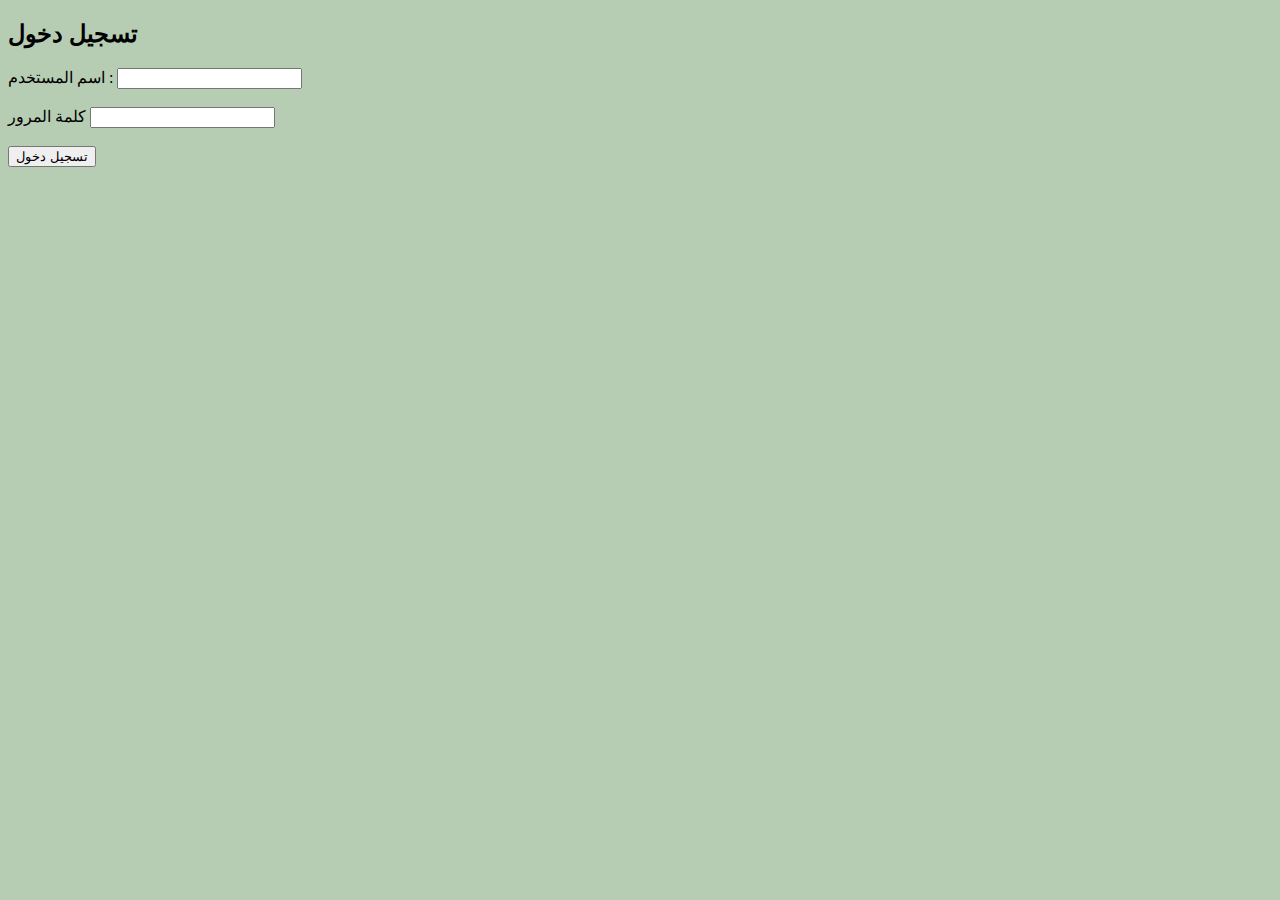
<file: log-in/index.html>
<!DOCTYPE html>
<html lang="en">
<head>
    <meta charset="UTF-8">
    <meta name="viewport" content="width=device-width, initial-scale=1.0">
    <title>Document</title>
    <link rel="stylesheet" href="./style.css">
</head>
<body>

<p id="welcomeMessage"></p>

<div id="myelement">
</div>

<p id="p"></p>
<button id="addContentButton">اضافة الصورة و العنوان</button>


    <script src="./server.js"></script>
</body>
</html>
</file>
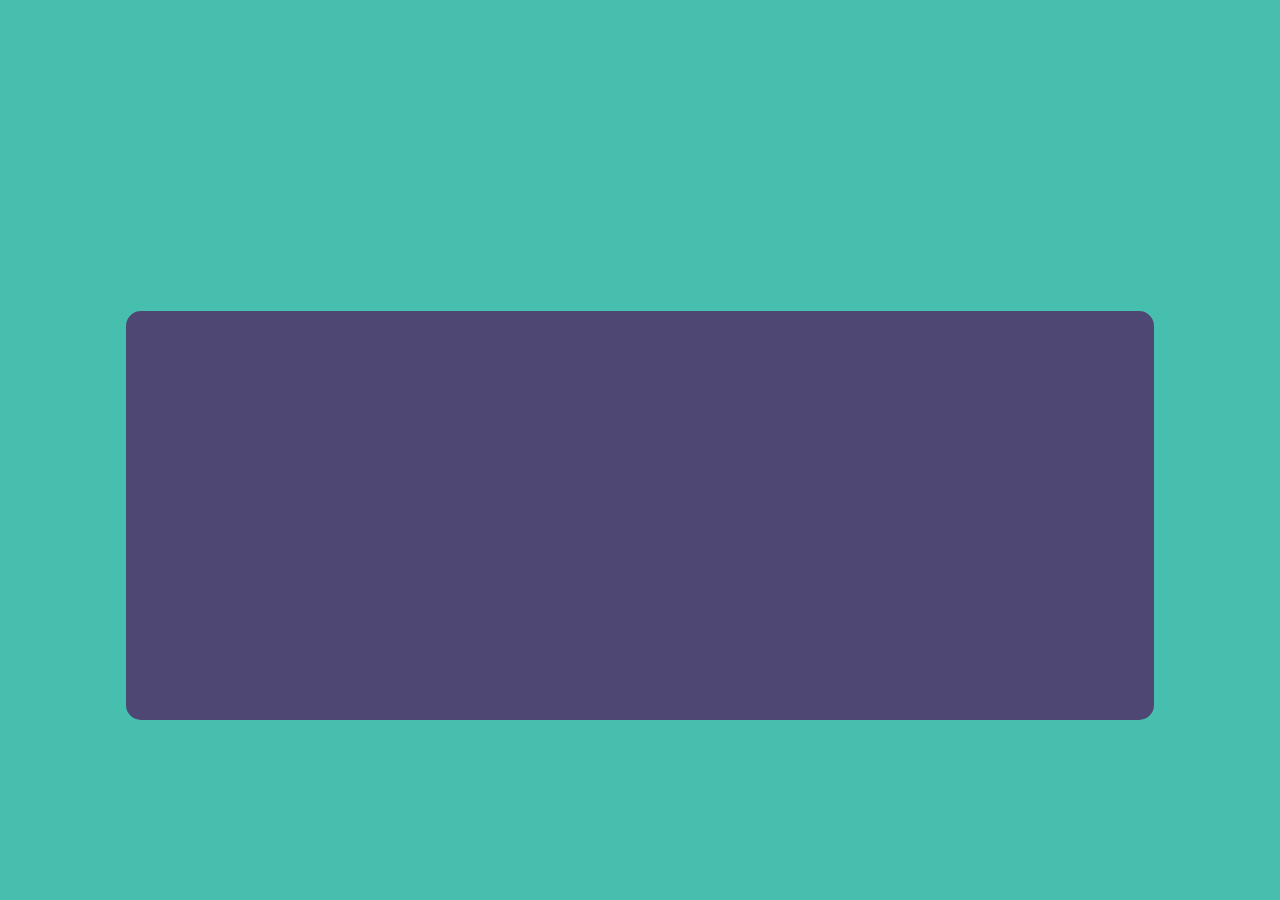
<file: GGGG/HT.HTML>
<!DOCTYPE html>
<html lang="en">
<head>
    <meta charset="UTF-8">
    <meta name="viewport" content="width=device-width, initial-scale=1.0">
    <title>Document</title>
    <link rel="stylesheet" href="../GGGG/STYLE.CSS">
</head>
<body>
    <section id="father">
        <div class="square">

        </div>
    </section>
    
</body>
</html>
</file>
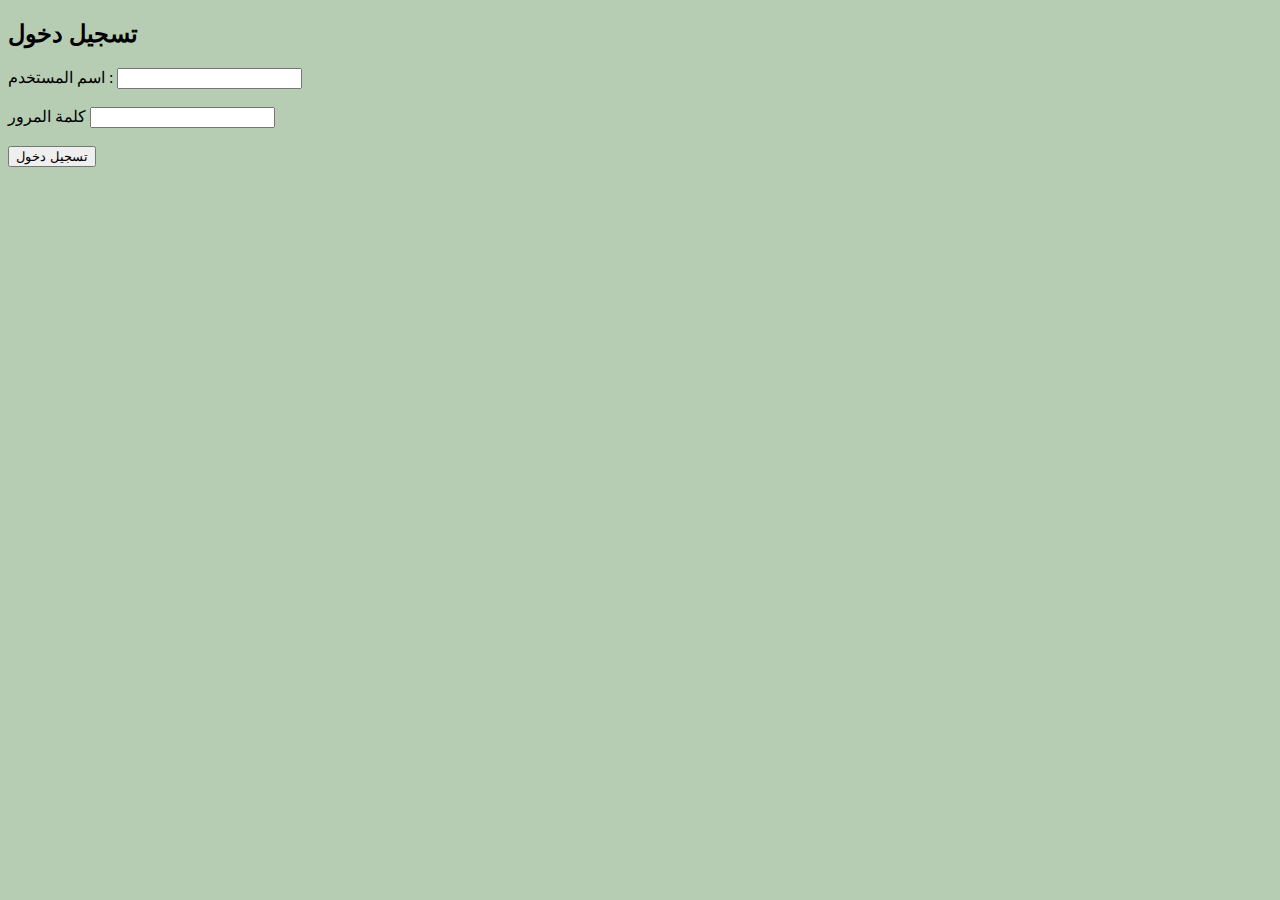
<file: log-in/login.html>
<!DOCTYPE html>
<html lang="en">
<head>
    <meta charset="UTF-8">
    <meta name="viewport" content="width=device-width, initial-scale=1.0">
    <title>صفحة تسجيل دخول</title>
    <link rel="stylesheet" href="./style.css">
</head>
<body>
    <h2>تسجيل دخول</h2>
    <form id="loginForm">

        <label for="username">اسم المستخدم :</label>
        <input type="text" id="username" name="username" required><br><br>

        <label for="password">كلمة المرور</label>
        <input type="password" id="password" name="password" required><br><br>

        <input type="submit" value="تسجيل دخول">

    </form>
    <script>
        document.getElementById("loginForm").addEventListener("submit", function () {
            event.preventDefault();
            let username = document.getElementById("username").value;  //
            let password = document.getElementById("password").value;  //


            if (username == "fares" && password == "fares") {
                localStorage.setItem("username", username)
                window.location.href = "index.html"
            }else{
                alert("اسم المستخدم او كلمة المرور غير صحيحة, حاول مرة اخرى")
            }
            
        })
    </script>
</body>
</html>
</file>
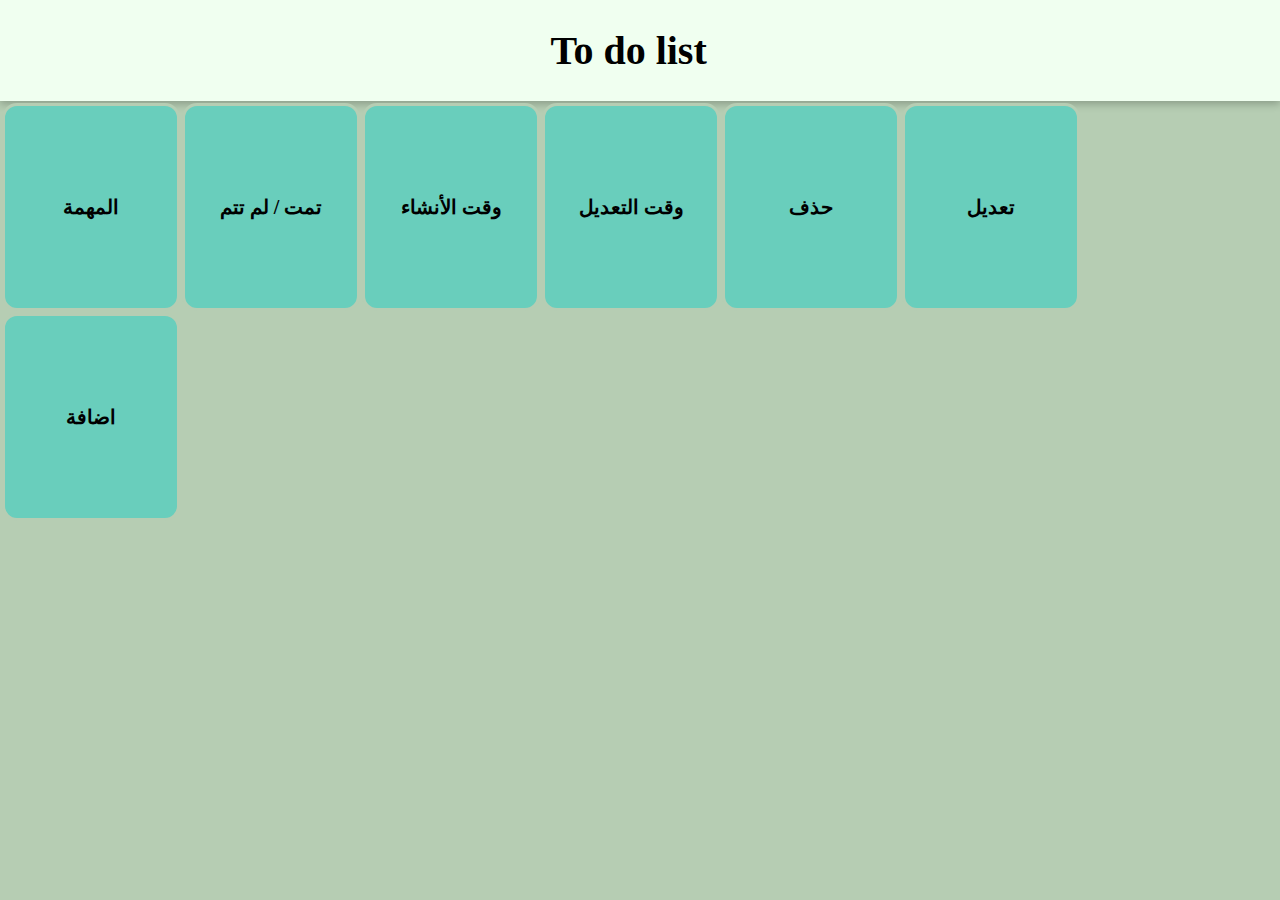
<file: To-do-list/to-do.html>
<!DOCTYPE html>
<html lang="en">
<head>
    <meta charset="UTF-8">
    <meta name="viewport" content="width=device-width, initial-scale=1.0">
    <title>Document</title>
    <link rel="stylesheet" href="./to-do.css">
</head>
<body>

  <nav>
    <h1>To do list</h1>
  </nav>

  <section>    
    <table id="table">
    <tr>
      <th id="task">المهمة</th>
      <th id="finish">تمت / لم تتم</th>
      <th id="time-c">وقت الأنشاء</th>
      <th id="time-e">وقت التعديل</th>
      <th id="delete">حذف</th>
      <th id="edit">تعديل</th>
    </tr>
    <tr>
      <td id="add">اضافة</td>
    </tr>
    </table>
  </section>

    
    <script src="./to-do.js"></script>
</body>
</html>
</file>
<file: log-in/style.css>
body{
    background-color: #B6CDB3;
}
#loginForm{
    border-radius: 15px;
    width: 500px;
    height: 200px;
}
</file>
<file: GGGG/STYLE.CSS>
*{
    margin: 0px;
    padding: 0px;
}
#father{
    flex-wrap: wrap;
    height: 100vh;
    display: flex;
    justify-content: space-around;
    align-items:center ;
    background-color: #47BFAF;
}

.square{
     border: 2px solid #4e4773;
     background-color: #4e4773;
     border-radius: 15px;
     width: 80vw;
     height: 45vh;
     margin-top: 130px;
     display: flex;
     justify-content: space-between;
     align-items: center;
}
</file>
<file: To-do-list/to-do.css>
body{
    background-color: #B6CDB3;
    margin: 0px;
    padding: 0px;
}
nav{
    background-color: #F0FFF0;
    display: flex;
    justify-content: space-between;
    align-items: center;
    padding-left: 43%;
    box-shadow: rgba(0, 0, 0, 0.24) 0px 3px 8px;
}

nav h1{
    font-size: 40px;
    font-weight: bold;
}
#table{
    display: flex;
    justify-content: space-between;
    align-items: center;
}
#task{
    border: solid #B6CDB3;
    background-color: #69CEBC;
    border-radius: 15px;
    width: 170px;
    height: 200px;
    font-size: 20px;
    font-weight: bold;
}

#finish{
    border: solid #B6CDB3;
    background-color: #69CEBC;
    border-radius: 15px;
    width: 170px;
    height: 200px;
    font-size: 20px;
    font-weight: bold;
}

#time-c{
    border: solid #B6CDB3;
    background-color: #69CEBC;
    border-radius: 15px;
    width: 170px;
    height: 200px;
    font-size: 20px;
    font-weight: bold;
}

#time-e{
    border: solid #B6CDB3;
    background-color: #69CEBC;
    border-radius: 15px;
    width: 170px;
    height: 200px;
    font-size: 20px;
    font-weight: bold;
}

#delete{
    border: solid #B6CDB3;
    background-color: #69CEBC;
    border-radius: 15px;
    width: 170px;
    height: 200px;
    font-size: 20px;
    font-weight: bold;
}

#edit{
    border: solid #B6CDB3;
    background-color: #69CEBC;
    border-radius: 15px;
    width: 170px;
    height: 200px;
    font-size: 20px;
    font-weight: bold;
}

#add{
    border: solid #B6CDB3;
    background-color: #69CEBC;
    border-radius: 15px;
    width: 170px;
    height: 200px;
    text-align: center;
    font-size: 20px;
    font-weight: bold;
}
</file>
